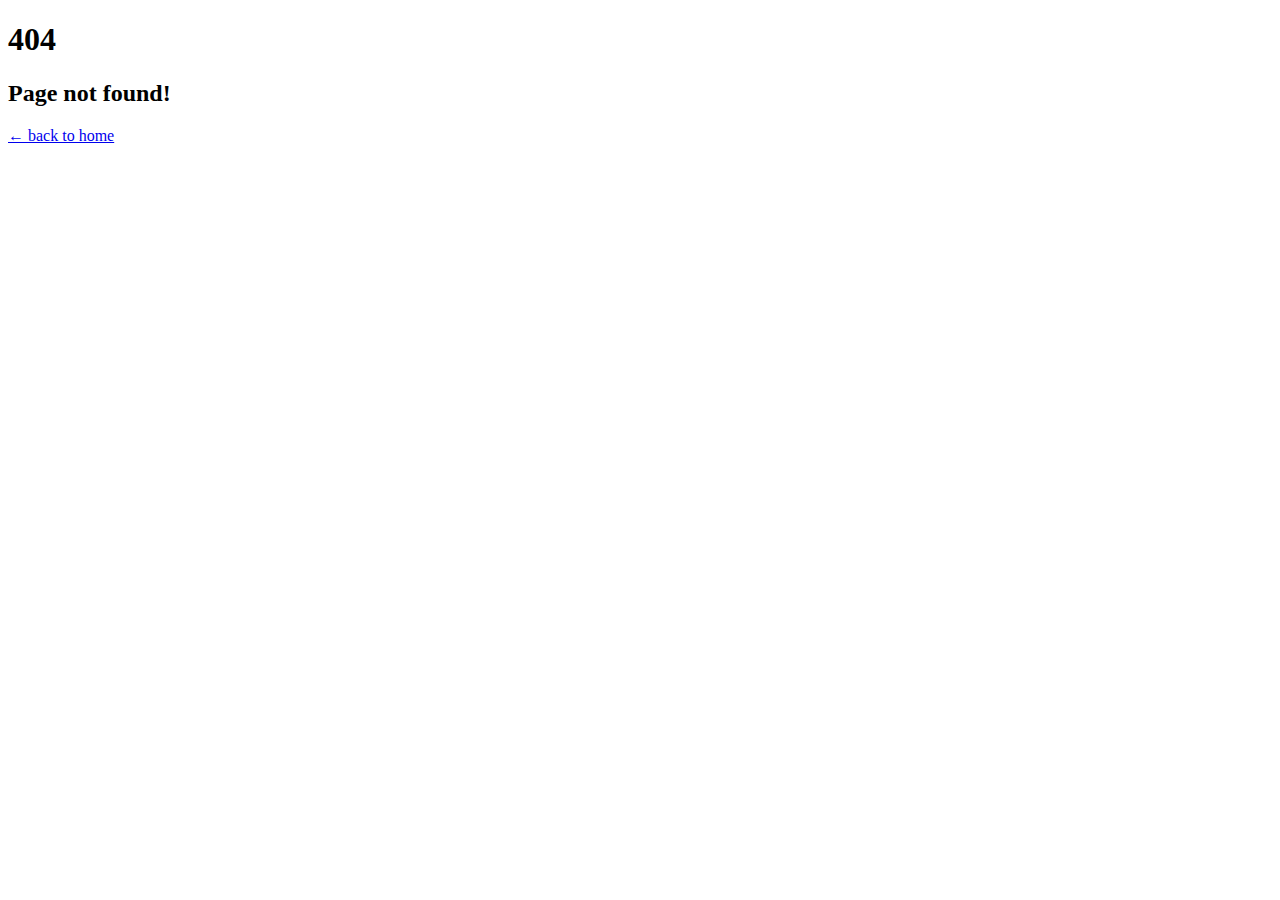
<file: components/footer.html>
<!DOCTYPE html>
<html lang="en">

<head>
    <meta charset="UTF-8">
    <meta http-equiv="X-UA-Compatible" content="IE=edge">
    <meta name="viewport" content="width=device-width, initial-scale=1.0">
    <title>404 Page</title>
</head>

<body>
    <h1>404</h1>
    <h2>Page not found!</h2>

    <a href="../">&#8592; back to home</a>
</body>

</html>
</file>
